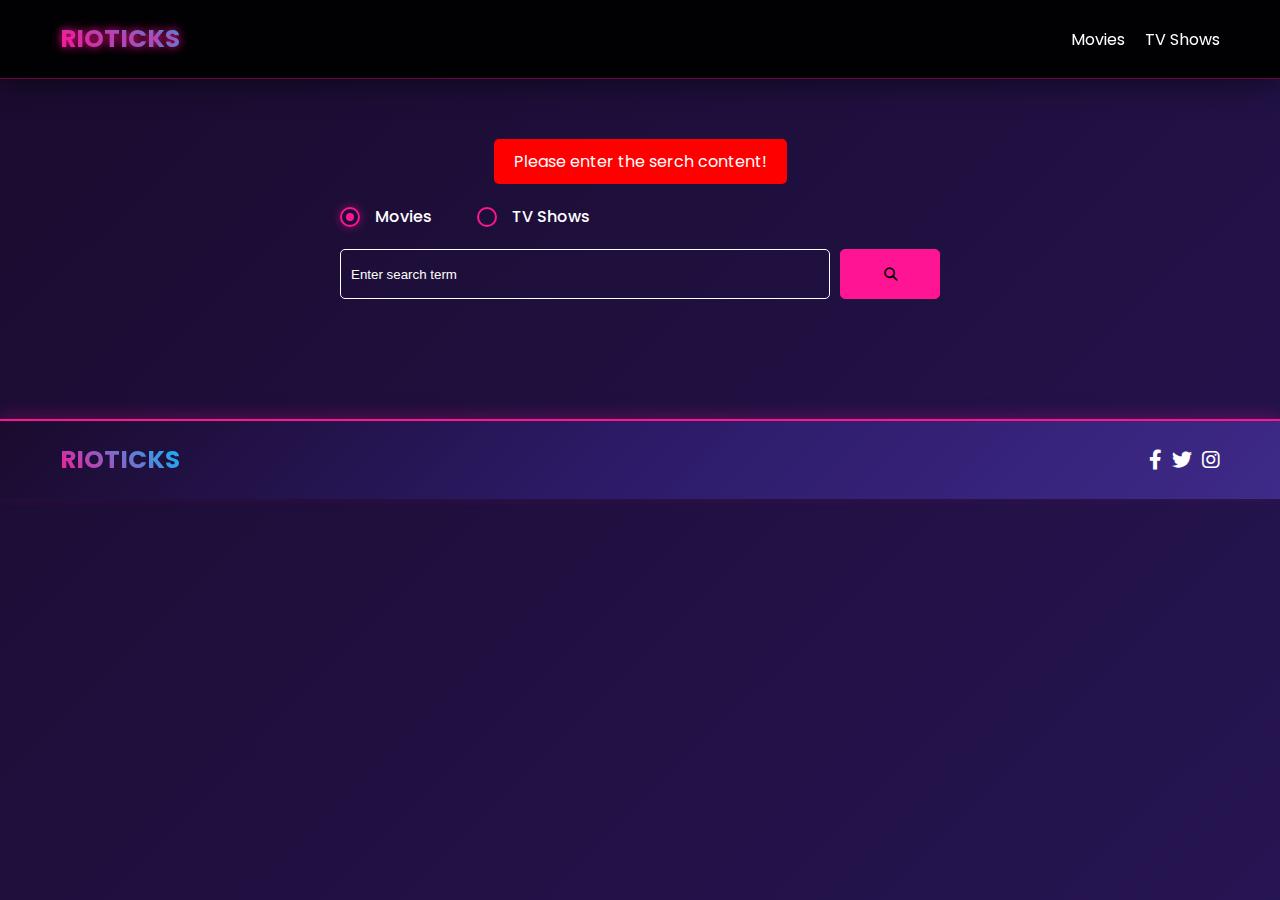
<file: search.html>
<!doctype html>
<html lang="en">
  <head>
    <meta charset="UTF-8" />
    <meta http-equiv="X-UA-Compatible" content="IE=edge" />
    <meta name="viewport" content="width=device-width, initial-scale=1.0" />
    <link rel="preconnect" href="https://fonts.googleapis.com" />
    <link rel="preconnect" href="https://fonts.gstatic.com" crossorigin />
    <link
      href="https://fonts.googleapis.com/css2?family=Poppins:wght@300;400;700&display=swap"
      rel="stylesheet"
    />
    <link rel="stylesheet" href="lib/fontawesome.css" />
    <link rel="stylesheet" href="css/style.css" />
    <link rel="stylesheet" href="css/spinner.css" />
    <script type="module" src="js/script.js"></script>
    <title>Rioticks | Search Movies & Shows</title>
  </head>
  <body>
    <header class="main-header">
      <div class="container">
        <div class="logo"><a href="/">RIOTICKS</a></div>
        <nav>
          <ul>
            <li>
              <a class="nav-link" href="/">Movies</a>
            </li>
            <li>
              <a class="nav-link" href="/shows.html">TV Shows</a>
            </li>
          </ul>
        </nav>
      </div>
    </header>

    <!-- Search Movies -->
    <section class="search">
      <div class="container">
        <div id="alert"></div>
        <form action="/search.html" class="search-form">
          <div class="search-radio">
            <input type="radio" id="movie" name="type" value="movie" checked />
            <label for="movies">Movies</label>
            <input type="radio" id="tv" name="type" value="tv" />
            <label for="shows">TV Shows</label>
          </div>
          <div class="search-flex">
            <input
              type="text"
              name="search-term"
              id="search-term"
              placeholder="Enter search term"
            />
            <button class="btn" type="submit">
              <i class="fas fa-search"></i>
            </button>
          </div>
        </form>
      </div>
    </section>

    <!-- Search Results -->
    <section id="search-results-wrapper" class="container">
      <heading id="search-results-heading"></heading>
      <div id="search-results" class="grid"></div>
      <div id="pagination">
      </div>
    </section>

    <!-- Footer -->
    <footer class="main-footer">
      <div class="container">
        <div class="logo"><span>RIOTICKS</span></div>
        <div class="social-links">
          <a href="https://www.facebook.com" target="_blank"
            ><i class="fab fa-facebook-f"></i
          ></a>
          <a href="https://www.twitter.com" target="_blank"
            ><i class="fab fa-twitter"></i
          ></a>
          <a href="https://www.instagram.com" target="_blank"
            ><i class="fab fa-instagram"></i
          ></a>
        </div>
      </div>
    </footer>

    <div class="spinner"></div>
  </body>
</html>
</file>
<file: css/style.css>
*,
*::before,
*::after {
  box-sizing: border-box;
  padding: 0;
  margin: 0;
}

:root {
  --color-primary: #1a0b2e;
  --color-secondary: #ff1493;
  --color-tertiary: #00bfff;
  --color-accent: #32cd32;
}

body {
  font-family: 'Poppins', sans-serif;
  font-size: 16px;
  background: linear-gradient(135deg, var(--color-primary) 0%, #2d1b69 50%, var(--color-primary) 100%);
  background-size: 400% 400%;
  animation: gradientShift 8s ease infinite;
  color: #fff;
  overflow-x: hidden;
  padding-top: 0;
}

@keyframes gradientShift {
  0% {
    background-position: 0% 50%;
  }
  50% {
    background-position: 100% 50%;
  }
  100% {
    background-position: 0% 50%;
  }
}

a {
  color: #fff;
  text-decoration: none;
}

ul {
  list-style: none;
}

.text-primary {
  color: var(--color-secondary);
}

.text-secondary {
  color: var(--color-secondary);
}

.active {
  color: var(--color-secondary);
  font-weight: 700;
}

.back {
  margin-top: 30px;
}

.btn {
  display: inline-block;
  padding: 0.5rem 1rem;
  border: 1px solid var(--color-secondary);
  border-radius: 5px;
  color: #fff;
  cursor: pointer;
  background: transparent;
  transition: all 0.3s ease-in-out;
}

.btn:hover {
  background: var(--color-secondary);
  color: #000;
  transform: translateY(-2px);
  box-shadow: 0 5px 15px rgba(255, 20, 147, 0.4);
}

.btn:disabled {
  border-color: #ccc;
  cursor: not-allowed;
}

.btn:disabled:hover {
  background: transparent;
  color: #fff;
}

.container {
  max-width: 1200px;
  width: 100%;
  margin: 0 auto;
  padding: 0 20px;
}

.main-header .container {
  display: flex;
  justify-content: space-between;
  align-items: center;
  padding: 0 20px;
}

.main-header {
  position: sticky;
  top: 0;
  padding: 20px 0;
  background: rgba(0, 0, 0, 0.9);
  backdrop-filter: blur(10px);
  z-index: 1000;
  transition: all 0.3s ease;
  border-bottom: 1px solid rgba(255, 20, 147, 0.2);
  box-shadow: 0 2px 20px rgba(0, 0, 0, 0.3);
}

.main-header:hover {
  background: rgba(0, 0, 0, 0.95);
  border-bottom: 1px solid rgba(255, 20, 147, 0.4);
  box-shadow: 0 4px 30px rgba(0, 0, 0, 0.5);
}

.main-header .logo {
  color: #fff;
  font-size: 25px;
  font-weight: 700;
  text-transform: uppercase;
  text-shadow: 0 0 10px var(--color-secondary);
  background: linear-gradient(45deg, var(--color-secondary), var(--color-tertiary));
  -webkit-background-clip: text;
  -webkit-text-fill-color: transparent;
  background-clip: text;
}

.main-header ul {
  display: flex;
}

.main-header ul li {
  margin-left: 20px;
}

.main-header ul li a {
  font-size: 16px;
}

.main-header ul li a:hover {
  color: var(--color-secondary);
}

/* Grid */
.grid {
  display: grid;
  grid-template-columns: repeat(auto-fit, minmax(250px, 1fr));
  grid-gap: 20px;
}

/* Card */
.card {
  background: linear-gradient(135deg, #2d1b69, #3e2a88);
  padding: 5px;
  border-radius: 10px;
  border: 1px solid rgba(255, 20, 147, 0.3);
  transition: all 0.3s ease-in-out;
}

.card img {
  width: 100%;
  border-radius: 5px;
}

.card-body {
  padding: 10px;
  font-size: 20px;
}

.card:hover {
  transform: scale(1.05) rotate(1deg);
  transition: all 0.5s ease-in-out;
  background: linear-gradient(135deg, #4a2c9a, #6b46c1);
  border-color: var(--color-secondary);
  box-shadow: 0 10px 25px rgba(255, 20, 147, 0.4);
}

/* Footer */
.main-footer {
  background: linear-gradient(135deg, #1a0b2e 0%, #2d1b69 50%, #3e2a88 100%);
  padding: 20px 0;
  margin-top: 20px;
  border-top: 2px solid var(--color-secondary);
  box-shadow: 0 -5px 15px rgba(255, 20, 147, 0.2);
}

.main-footer .container {
  display: flex;
  justify-content: space-between;
  align-items: center;
}

.main-footer .container .logo {
  color: #fff;
  font-size: 25px;
  font-weight: 700;
  text-transform: uppercase;
  background: linear-gradient(45deg, var(--color-secondary), var(--color-tertiary));
  -webkit-background-clip: text;
  -webkit-text-fill-color: transparent;
  background-clip: text;
}

.main-footer .container .social-links {
  display: flex;
  font-size: 20px;
}

.main-footer .container .social-links a {
  margin-left: 10px;
  color: #fff;
}

.main-footer .container .social-links a:hover {
  color: var(--color-secondary);
}

/* Section: Now Playing */

section.now-playing {
  padding: 60px;
  background: url(../images/showcase-bg.jpg) no-repeat center center/cover;
}

section h2 {
  margin: 20px 0;
  text-align: center;
  text-transform: uppercase;
}

/* Slider */
.swiper {
  width: 100%;
  height: 50%;
}

.swiper-slide {
  text-align: center;
  font-size: 18px;
  background: var(--color-primary);
  display: flex;
  flex-direction: column;
  justify-content: center;
  align-items: center;
}

.swiper-slide img {
  display: block;
  width: 100%;
  height: 100%;
  object-fit: cover;
}

.swiper-rating {
  padding: 10px;
}

/* Movie Details */
.details-top {
  display: flex;
  justify-content: space-between;
  align-items: center;
  margin: 50px 0 30px;
}

@media (max-width: 700px) {
  .details-top {
    display: block;
    margin-bottom: 40px;
    padding-bottom: 20px;
    border-bottom: #ccc solid 1px;
  }
}

.details-top img {
  width: 400px;
  height: 100%;
  margin-right: 60px;
  object-fit: cover;
}

.details-top p {
  margin: 20px 0;
}

.details-top .btn {
  margin-top: 20px;
}

.details-bottom {
}

.details-bottom li {
  margin: 15px 0;
  padding-bottom: 8px;
  border-bottom: 1px solid #fff;
  border-color: rgba(255, 255, 255, 0.1);
}

/* Search */
.search {
  padding: 60px;
  margin-bottom: 40px;
}

.search .container {
  display: flex;
  justify-content: center;
  align-items: center;
  flex-direction: column;
}

.search .container h2 {
  margin-bottom: 20px;
}

.search .container form {
  width: 100%;
  max-width: 600px;
}

/* Radio Button Styles */
.search-radio {
  display: flex;
  gap: 30px;
  margin-bottom: 20px;
}

.search-radio input[type="radio"] {
  display: none;
}

.search-radio label {
  position: relative;
  padding-left: 35px;
  margin-right: 15px;
  cursor: pointer;
  font-size: 16px;
  font-weight: 500;
  color: #fff;
  transition: all 0.3s ease;
}

.search-radio label:before {
  content: '';
  position: absolute;
  left: 0;
  top: 50%;
  transform: translateY(-50%);
  width: 20px;
  height: 20px;
  border: 2px solid var(--color-secondary);
  border-radius: 50%;
  background: transparent;
  transition: all 0.3s ease;
}

.search-radio label:after {
  content: '';
  position: absolute;
  left: 6px;
  top: 50%;
  transform: translateY(-50%);
  width: 8px;
  height: 8px;
  border-radius: 50%;
  background: var(--color-secondary);
  opacity: 0;
  transform: translateY(-50%) scale(0);
  transition: all 0.3s ease;
}

.search-radio input[type="radio"]:checked + label:after {
  opacity: 1;
  transform: translateY(-50%) scale(1);
}

.search-radio input[type="radio"]:checked + label:before {
  border-color: var(--color-secondary);
  box-shadow: 0 0 10px rgba(255, 20, 147, 0.5);
}

.search-radio label:hover {
  color: var(--color-secondary);
}

.search-radio label:hover:before {
  border-color: var(--color-tertiary);
  box-shadow: 0 0 5px rgba(0, 191, 255, 0.3);
}

.search-flex {
  display: flex;
  justify-content: space-between;
  align-items: center;
  margin-top: 10px;
}

.search .container form input[type='text'] {
  flex: 6;
  width: 100%;
  height: 50px;
  padding: 10px;
  margin-right: 10px;
  border: 1px solid #fff;
  border-radius: 5px;
  background: transparent;
  color: #fff;
}

.search .container form input[type='text']::placeholder {
  color: #fff;
}

.search .container form input[type='text']:focus {
  outline: none;
}

.search .container form button {
  flex: 1;
  display: block;
  width: 100%;
  padding: 10px;
  border-radius: 5px;
  height: 50px;
  cursor: pointer;
  background: var(--color-secondary);
  color: #000;
}

.search .container form button:hover {
  background: transparent;
  color: #fff;
}

.pagination {
  margin-top: 20px;
}

.page-counter {
  margin-top: 10px;
}

/* Alert */
.alert {
  background: red;
  padding: 10px 20px;
  margin-bottom: 20px;
  border-radius: 5px;
}

.alert-success {
  background: green;
}

.alert-error {
  background: red;
}

/* Style only .swiper-button-next and .swiper-button-prev */
.swiper-button-next,
.swiper-button-prev {
  color: var(--color-secondary) !important;
  background: rgba(2, 13, 24, 0.8) !important;
  width: 50px !important;
  height: 50px !important;
  border-radius: 50% !important;
  border: 2px solid var(--color-secondary) !important;
  transition: all 0.3s ease !important;
  position: absolute !important;
  top: 50% !important;
  transform: translateY(-50%) !important;
  z-index: 10 !important;
  cursor: pointer !important;
  display: flex !important;
  align-items: center !important;
  justify-content: center !important;
}

.swiper-button-next:hover,
.swiper-button-prev:hover {
  background: var(--color-secondary) !important;
  color: var(--color-primary) !important;
  transform: translateY(-50%) scale(1.1) !important;
}

.swiper-button-next::after {
  content: '→' !important;
  font-size: 18px !important;
  font-weight: bold !important;
}

.swiper-button-prev::after {
  content: '←' !important;
  font-size: 18px !important;
  font-weight: bold !important;
}

.swiper-button-next {
  right: 20px !important;
}

.swiper-button-prev {
  left: 20px !important;
}

@media (max-width: 768px) {
  .swiper-button-next,
  .swiper-button-prev {
    width: 40px !important;
    height: 40px !important;
  }
  
  .swiper-button-next::after,
  .swiper-button-prev::after {
    font-size: 14px !important;
  }
}
</file>
<file: css/spinner.css>
/* Spinner From: https://codepen.io/tbrownvisuals/pen/edGYvx */
.spinner {
  position: fixed;
  z-index: 999;
  height: 2em;
  width: 2em;
  overflow: show;
  margin: auto;
  top: 0;
  left: 0;
  bottom: 0;
  right: 0;
  display: none;
}

.show {
  display: block;
}

/* Transparent Overlay */
.spinner:before {
  content: "";
  display: block;
  position: fixed;
  top: 0;
  left: 0;
  width: 100%;
  height: 100%;
  background: radial-gradient(rgba(20, 20, 20, 0.8), rgba(0, 0, 0, 0.8));

  background: -webkit-radial-gradient(
    rgba(20, 20, 20, 0.8),
    rgba(0, 0, 0, 0.8)
  );
}

/* :not(:required) hides these rules from IE9 and below */
.spinner:not(:required) {
  /* hide "loading..." text */
  font: 0/0 a;
  color: transparent;
  text-shadow: none;
  background-color: transparent;
  border: 0;
}

.spinner:not(:required):after {
  content: "";
  display: block;
  font-size: 10px;
  width: 1em;
  height: 1em;
  margin-top: -0.5em;
  -webkit-animation: spinner 150ms infinite linear;
  -moz-animation: spinner 150ms infinite linear;
  -ms-animation: spinner 150ms infinite linear;
  -o-animation: spinner 150ms infinite linear;
  animation: spinner 150ms infinite linear;
  border-radius: 0.5em;
  -webkit-box-shadow:
    rgba(255, 255, 255, 0.75) 1.5em 0 0 0,
    rgba(255, 255, 255, 0.75) 1.1em 1.1em 0 0,
    rgba(255, 255, 255, 0.75) 0 1.5em 0 0,
    rgba(255, 255, 255, 0.75) -1.1em 1.1em 0 0,
    rgba(255, 255, 255, 0.75) -1.5em 0 0 0,
    rgba(255, 255, 255, 0.75) -1.1em -1.1em 0 0,
    rgba(255, 255, 255, 0.75) 0 -1.5em 0 0,
    rgba(255, 255, 255, 0.75) 1.1em -1.1em 0 0;
  box-shadow:
    rgba(255, 255, 255, 0.75) 1.5em 0 0 0,
    rgba(255, 255, 255, 0.75) 1.1em 1.1em 0 0,
    rgba(255, 255, 255, 0.75) 0 1.5em 0 0,
    rgba(255, 255, 255, 0.75) -1.1em 1.1em 0 0,
    rgba(255, 255, 255, 0.75) -1.5em 0 0 0,
    rgba(255, 255, 255, 0.75) -1.1em -1.1em 0 0,
    rgba(255, 255, 255, 0.75) 0 -1.5em 0 0,
    rgba(255, 255, 255, 0.75) 1.1em -1.1em 0 0;
}

/* Animation */

@-webkit-keyframes spinner {
  0% {
    -webkit-transform: rotate(0deg);
    -moz-transform: rotate(0deg);
    -ms-transform: rotate(0deg);
    -o-transform: rotate(0deg);
    transform: rotate(0deg);
  }
  100% {
    -webkit-transform: rotate(360deg);
    -moz-transform: rotate(360deg);
    -ms-transform: rotate(360deg);
    -o-transform: rotate(360deg);
    transform: rotate(360deg);
  }
}
@-moz-keyframes spinner {
  0% {
    -webkit-transform: rotate(0deg);
    -moz-transform: rotate(0deg);
    -ms-transform: rotate(0deg);
    -o-transform: rotate(0deg);
    transform: rotate(0deg);
  }
  100% {
    -webkit-transform: rotate(360deg);
    -moz-transform: rotate(360deg);
    -ms-transform: rotate(360deg);
    -o-transform: rotate(360deg);
    transform: rotate(360deg);
  }
}
@-o-keyframes spinner {
  0% {
    -webkit-transform: rotate(0deg);
    -moz-transform: rotate(0deg);
    -ms-transform: rotate(0deg);
    -o-transform: rotate(0deg);
    transform: rotate(0deg);
  }
  100% {
    -webkit-transform: rotate(360deg);
    -moz-transform: rotate(360deg);
    -ms-transform: rotate(360deg);
    -o-transform: rotate(360deg);
    transform: rotate(360deg);
  }
}
@keyframes spinner {
  0% {
    -webkit-transform: rotate(0deg);
    -moz-transform: rotate(0deg);
    -ms-transform: rotate(0deg);
    -o-transform: rotate(0deg);
    transform: rotate(0deg);
  }
  100% {
    -webkit-transform: rotate(360deg);
    -moz-transform: rotate(360deg);
    -ms-transform: rotate(360deg);
    -o-transform: rotate(360deg);
    transform: rotate(360deg);
  }
}
</file>
